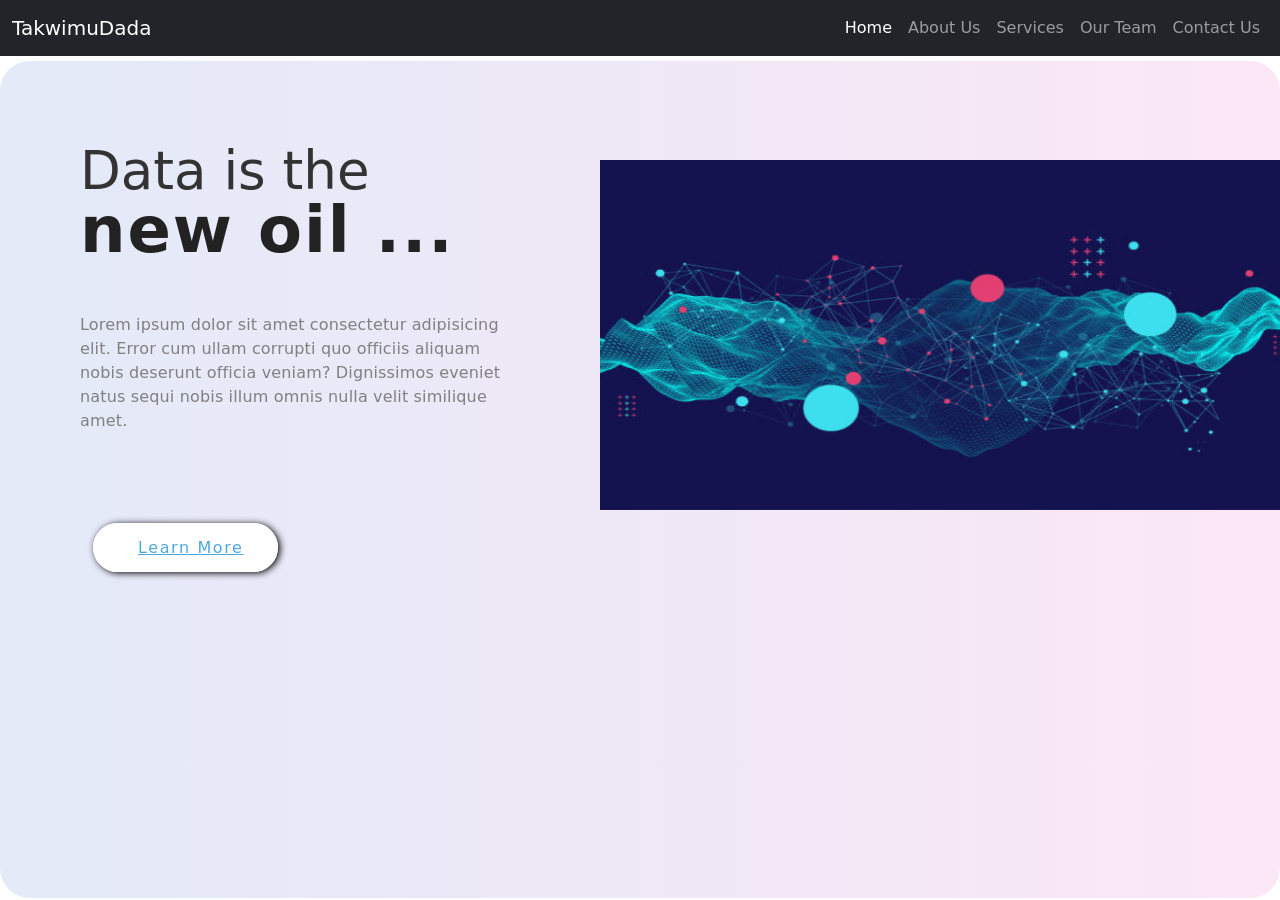
<file: index.html>
<!DOCTYPE html>
<html>

<head>
    <meta charset="utf-8">
    <meta http-equiv="X-UA-Compatible" content="IE=edge">
    <title>TakwimuDada</title>
    <meta name="viewport" content="width=device-width, initial-scale=1">
    <!--Bootstrap V5-->
    <link href="https://cdn.jsdelivr.net/npm/bootstrap@5.0.0-beta1/dist/css/bootstrap.min.css" rel="stylesheet" integrity="sha384-giJF6kkoqNQ00vy+HMDP7azOuL0xtbfIcaT9wjKHr8RbDVddVHyTfAAsrekwKmP1" crossorigin="anonymous">
    <link rel="stylesheet" href="style.css">
</head>

<body>
    <nav class="navbar navbar-expand-lg navbar-dark bg-dark">
        <div class="container-fluid">
            <a class="navbar-brand" href="#">TakwimuDada</a>

            <div class="d-flex flex-row-reverse bd-highlight">
                <button class="navbar-toggler" type="button" data-bs-toggle="collapse" data-bs-target="#navbarSupportedContent" aria-controls="navbarSupportedContent" aria-expanded="false" aria-label="Toggle navigation">
                    <span class="navbar-toggler-icon"></span>
                  </button>
                <div class="collapse navbar-collapse" id="navbarSupportedContent">
                    <ul class="navbar-nav me-auto mb-2 mb-lg-0">
                        <li class="nav-item">
                            <a class="nav-link active" aria-current="page" href="#">Home</a>
                        </li>
                        <li class="nav-item">
                            <a class="nav-link" aria-current="page" href="#">About Us</a>
                        </li>
                        <li class="nav-item">
                            <a class="nav-link" aria-current="page" href="#">Services</a>
                        </li>
                        <li class="nav-item">
                            <a class="nav-link" aria-current="page" href="#">Our Team</a>
                        </li>
                        <li class="nav-item">
                            <a class="nav-link" aria-current="page" href="#">Contact Us</a>
                        </li>
                    </ul>
                </div>
            </div>

        </div>
    </nav>

    <div class="main">
        <div class="main-1">
            <p class="hd">Data is the</p>
            <div class="hd2">new oil ...</div>
            <div class="content">
                <p>Lorem ipsum dolor sit amet consectetur adipisicing elit. Error cum ullam corrupti quo officiis aliquam nobis deserunt officia veniam? Dignissimos eveniet natus sequi nobis illum omnis nulla velit similique amet.</p>
            </div>
            <div class="btn">
                <a href="#">Learn More</a>
            </div>
        </div>
    </div>
    <div class="main-r">
        <div class="r-t">
            <img src="images/homepage.jpg">
        </div>


    </div>
</body>

</html>
</file>
<file: style.css>
.main {
    margin-top: 5px;
    width: 100%;
    height: 93vh;
    border-radius: 30px;
    background: linear-gradient(-90deg, #fce7f6 0%, #e3eaf8 100%);
}

.main-1 {
    width: 36%;
    margin-left: 80px;
    padding-top: 70px;
}

.hd {
    font-size: 53px;
    color: #333;
}

.hd2 {
    font-size: 64px;
    color: #222;
    margin-top: -45px;
    letter-spacing: 0.03em;
    font-weight: 900;
}

.content {
    width: 94%;
    margin-top: 35px;
    color: gray;
    letter-spacing: 0.01em;
    font-weight: 500;
    font-size: 16px;
}

.btn {
    margin-top: 80px;
}

.btn a {
    background: #fff;
    font-size: 16px;
    color: #4EA8DE;
    border-radius: 25px;
    padding: 15px 35px;
    padding-left: 45px;
    letter-spacing: 0.1em;
    box-shadow: 2px 1px 7px #000;
}

.main-r {
    position: absolute;
    top: 150px;
    left: 500px;
}

.r-t {
    margin-left: 100px;
    margin-top: 5px;
}

.r-t img {
    height: 350px;
    width: 700px;
    margin-top: 5px;
}
</file>
